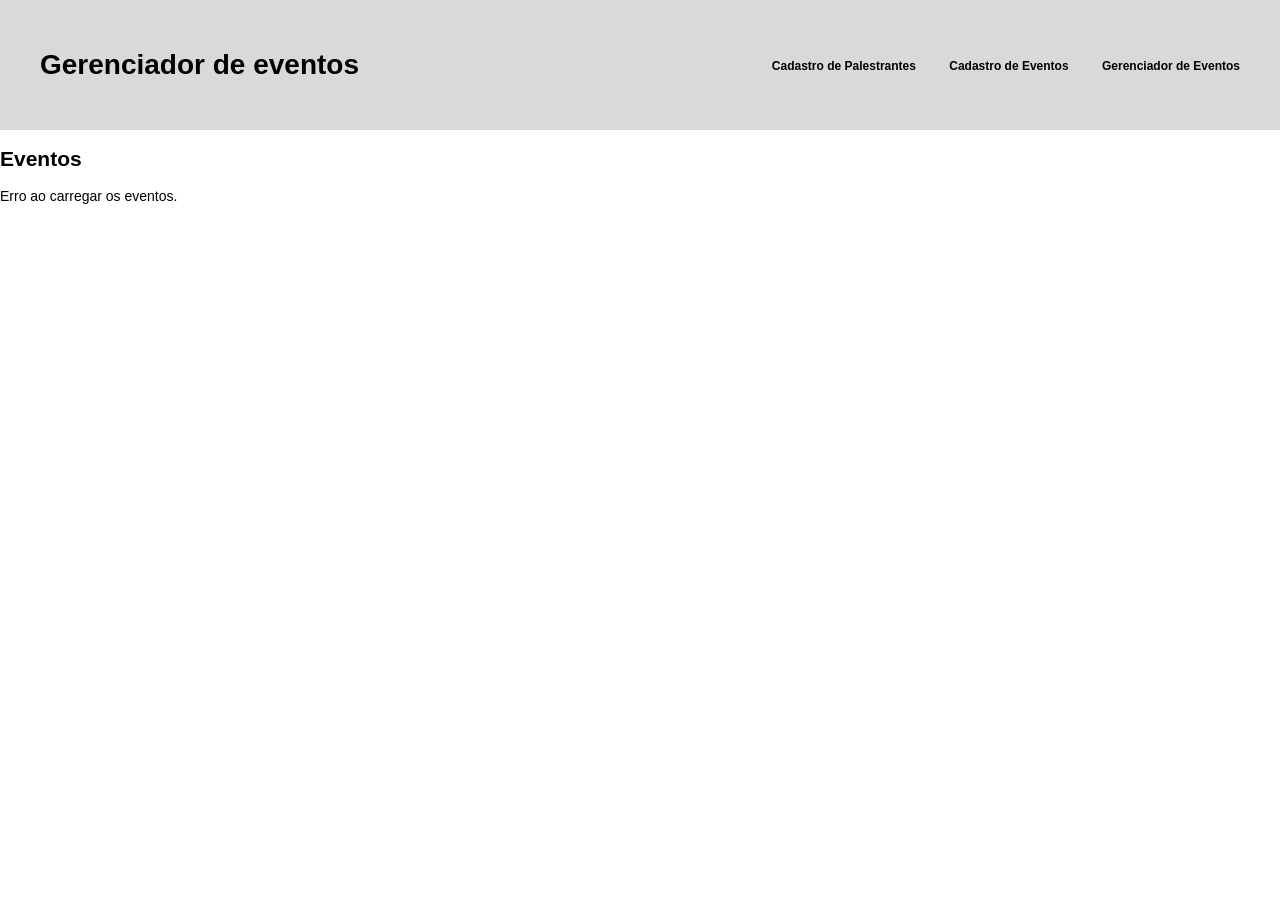
<file: html/index.html>
<!DOCTYPE html>
<html lang="pt-BR">

<head>
    <meta charset="UTF-8">
    <meta name="viewport" content="width=device-width, initial-scale=1.0">

    <title>Gerenciador de eventos</title>

    <link rel="stylesheet" href="/css/style.css">
</head>

<body>

    <header class="cabecalho">

        <h1>Gerenciador de eventos</h1>

        <nav>
            <a href="cadastro-palestrante.html">
                Cadastro de Palestrantes
            </a>

            <a href="cadastro-evento.html">
                Cadastro de Eventos
            </a>

            <a href="index.html">
                Gerenciador de Eventos
            </a>
        </nav>

    </header>


    <main>

        <h2>Eventos</h2>

        <section id="lista-eventos">
        </section>

    </main>


    <script src="/js/eventos.js"></script>

</body>

</html>
</file>
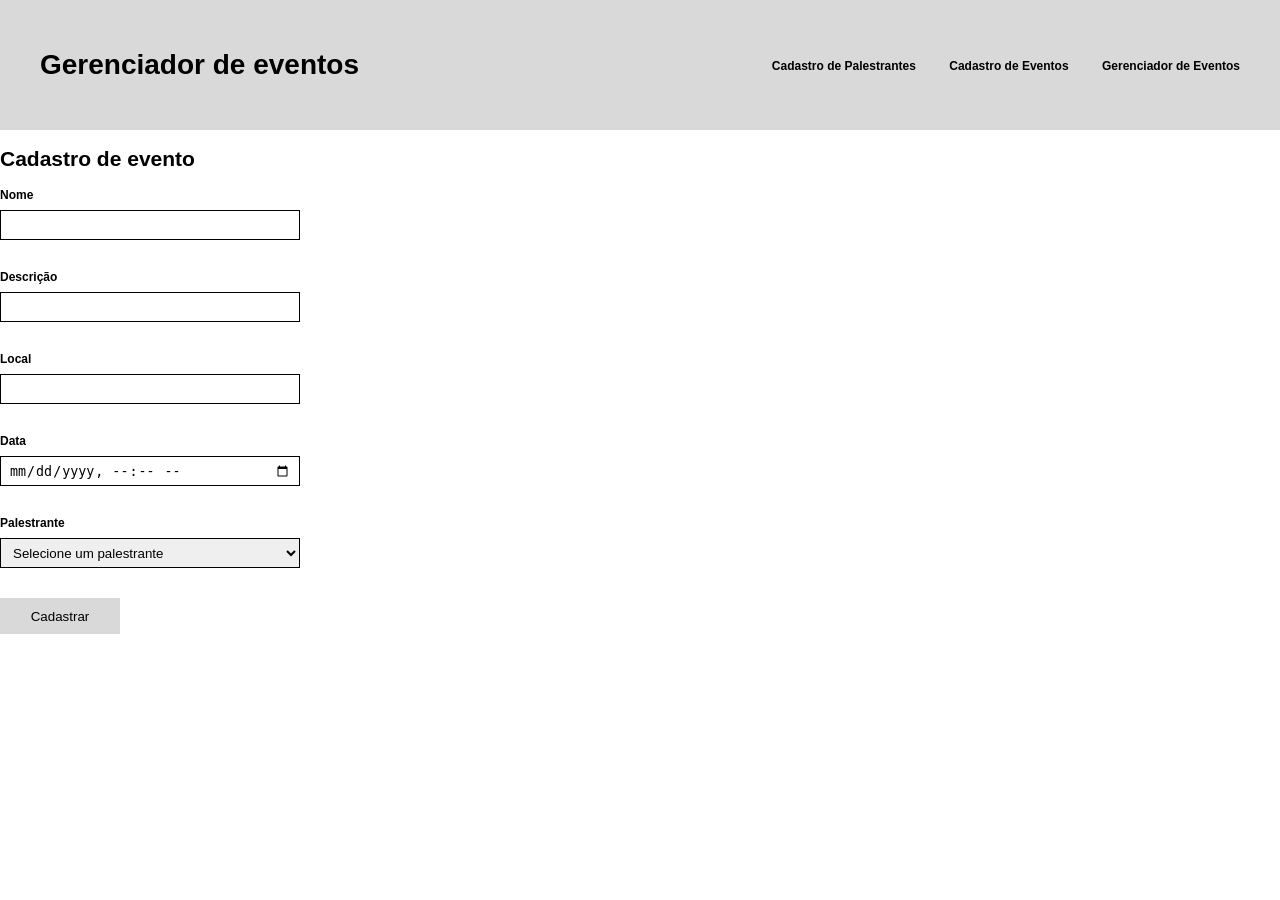
<file: html/cadastro-evento.html>
<!DOCTYPE html>
<html lang="pt-BR">

<head>
    <meta charset="UTF-8">
    <meta name="viewport" content="width=device-width, initial-scale=1.0">

    <title>Cadastro de evento</title>

    <link rel="stylesheet" href="/css/style.css">
</head>

<body>

    <header class="cabecalho">

        <h1>Gerenciador de eventos</h1>

        <nav>
            <a href="cadastro-palestrante.html">
                Cadastro de Palestrantes
            </a>

            <a href="cadastro-evento.html">
                Cadastro de Eventos
            </a>

            <a href="index.html">
                Gerenciador de Eventos
            </a>
        </nav>

    </header>


    <main>

        <h2 id="titulo-formulario">
            Cadastro de evento
        </h2>


        <form id="form-evento">

            <div class="campo">

                <label for="nome">
                    Nome
                </label>

                <input type="text" id="nome" required>

            </div>


            <div class="campo">

                <label for="descricao">
                    Descrição
                </label>

                <input type="text" id="descricao" required>

            </div>


            <div class="campo">

                <label for="local">
                    Local
                </label>

                <input type="text" id="local" required>

            </div>


            <div class="campo">

                <label for="data">
                    Data
                </label>

                <input type="datetime-local" id="data" required>

            </div>


            <div class="campo">

                <label for="palestrante">
                    Palestrante
                </label>

                <select id="palestrante" required>

                    <option value="">
                        Selecione um palestrante
                    </option>

                </select>

            </div>


            <button type="submit" class="botao-principal">
                Cadastrar
            </button>

        </form>

    </main>


    <script src="/js/cadastro.evento.js"></script>

</body>

</html>
</file>
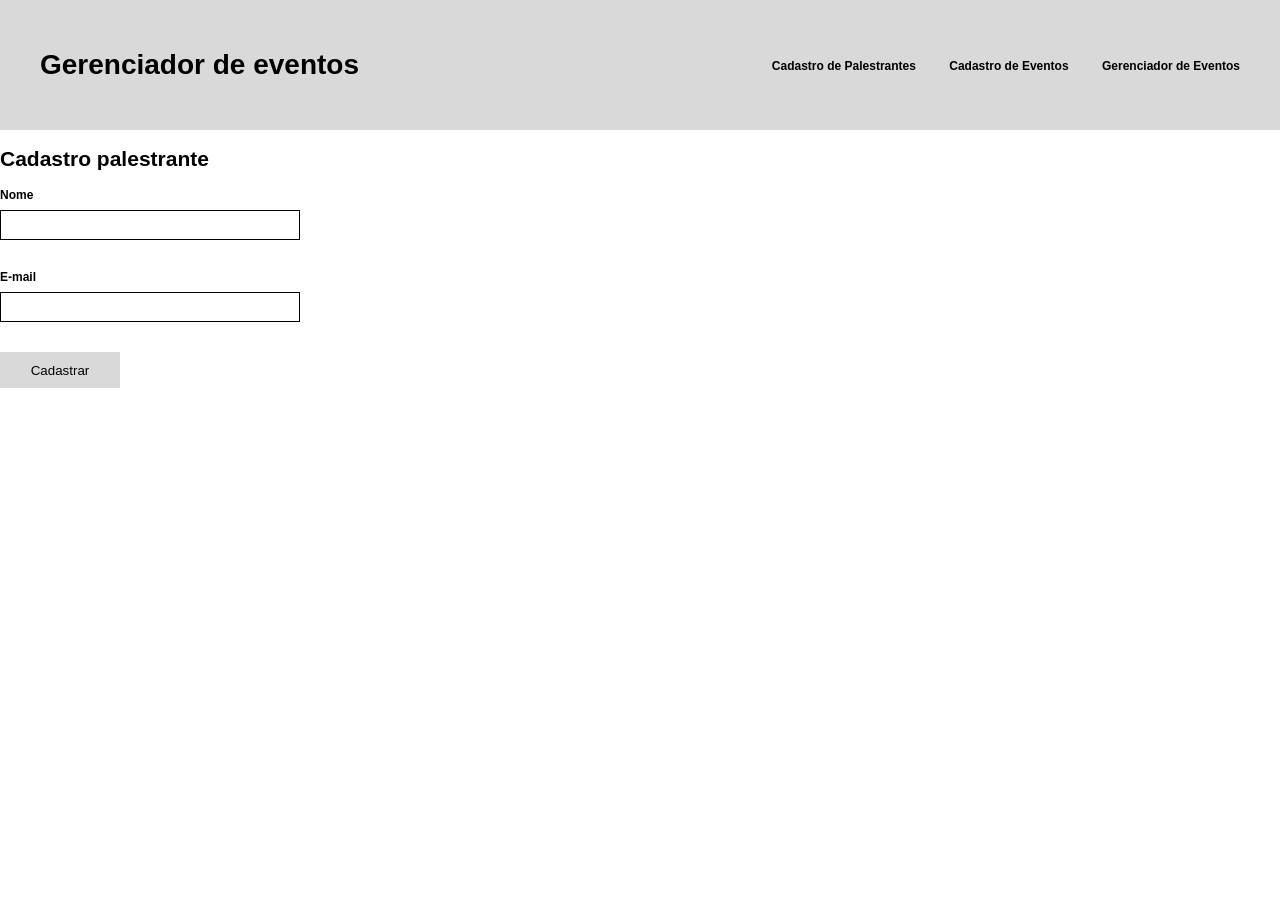
<file: html/cadastro-palestrante.html>
<!DOCTYPE html>
<html lang="pt-BR">
 
<head>
    <meta charset="UTF-8">
    <meta name="viewport" content="width=device-width, initial-scale=1.0">
 
    <title>Cadastro palestrante</title>
 
    <link rel="stylesheet" href="/css/style.css">
</head>
 
<body>
 
    <header class="cabecalho">
 
        <h1>Gerenciador de eventos</h1>
 
        <nav>
            <a href="cadastro-palestrante.html">
                Cadastro de Palestrantes
            </a>
 
            <a href="cadastro-evento.html">
                Cadastro de Eventos
            </a>
 
            <a href="index.html">
                Gerenciador de Eventos
            </a>
        </nav>
 
    </header>
 
 
    <main>
 
        <h2>Cadastro palestrante</h2>
 
        <form id="form-palestrante">
 
            <div class="campo">
 
                <label for="nome">
                    Nome
                </label>
 
                <input type="text" id="nome" name="nome" required>
 
            </div>
 
 
            <div class="campo">
 
                <label for="email">
                    E-mail
                </label>
 
                <input type="email" id="email" name="email" required>
 
            </div>
 
 
            <button type="submit" class="botao-principal">
                Cadastrar
            </button>
 
        </form>
 
    </main>
 
 
    <script src="/js/palestrante.js"></script>
 
</body>
 
</html>
</file>
<file: css/style.css>
* {
  box-sizing: border-box;
}


body {
  margin: 0;
  font-family: Arial, sans-serif;
  font-size: 14px;
  color: #000000;
}


.cabecalho {
  background-color: #d9d9d9;
  padding: 30px 40px;
  display: flex;
  justify-content: space-between;
  align-items: center;
}

.cabecalho h2 {
  margin: 0;
}


.cabecalho a {
  color: #000000;
  text-decoration: none;
  font-size: 12px;
  font-weight: bold;
  margin-left: 30px;
}

.cabecalho a:hover {
  text-decoration: underline;
}

.conteudo {
  padding: 30px 40px;
}

.conteudo h3 {
  margin-bottom: 40px;
}


form {
  width: 300px;
}

label {
  display: block;
  font-weight: bold;
  font-size: 12px;
  margin-bottom: 8px;
}

input,
select {
  width: 100%;
  height: 30px;
  margin-bottom: 30px;
  padding: 0 8px;
  border: 1px solid #000000;
}

button {
  background-color: #d9d9d9;
  border: none;
  height: 36px;
  width: 120px;
  cursor: pointer;
}

button:hover {
  background-color: #bbbbbb;
}


.lista-eventos {
  display: flex;
  flex-wrap: wrap;
  gap: 20px;
}

.card {
  background-color: #d9d9d9;
  width: 260px;
  padding: 15px;
}

.card p {
  margin: 0 0 10px 0;
  font-size: 12px;
}


.card button,
.card a {
  background-color: #8a8a8a;
  color: #ffffff;
  width: 80px;
  height: 26px;
  font-size: 12px;
  margin-right: 8px;
  display: inline-block;
  text-align: center;
  line-height: 26px;
  text-decoration: none;
  border: none;
  cursor: pointer;
}


.mensagem {
  margin-top: 20px;
  font-size: 13px;
  font-weight: bold;
}

.mensagem.sucesso {
  color: #1f6b3a;
}

.mensagem.erro {
  color: #a32020;
}

.mensagem a {
  color: #000000;
}
</file>
